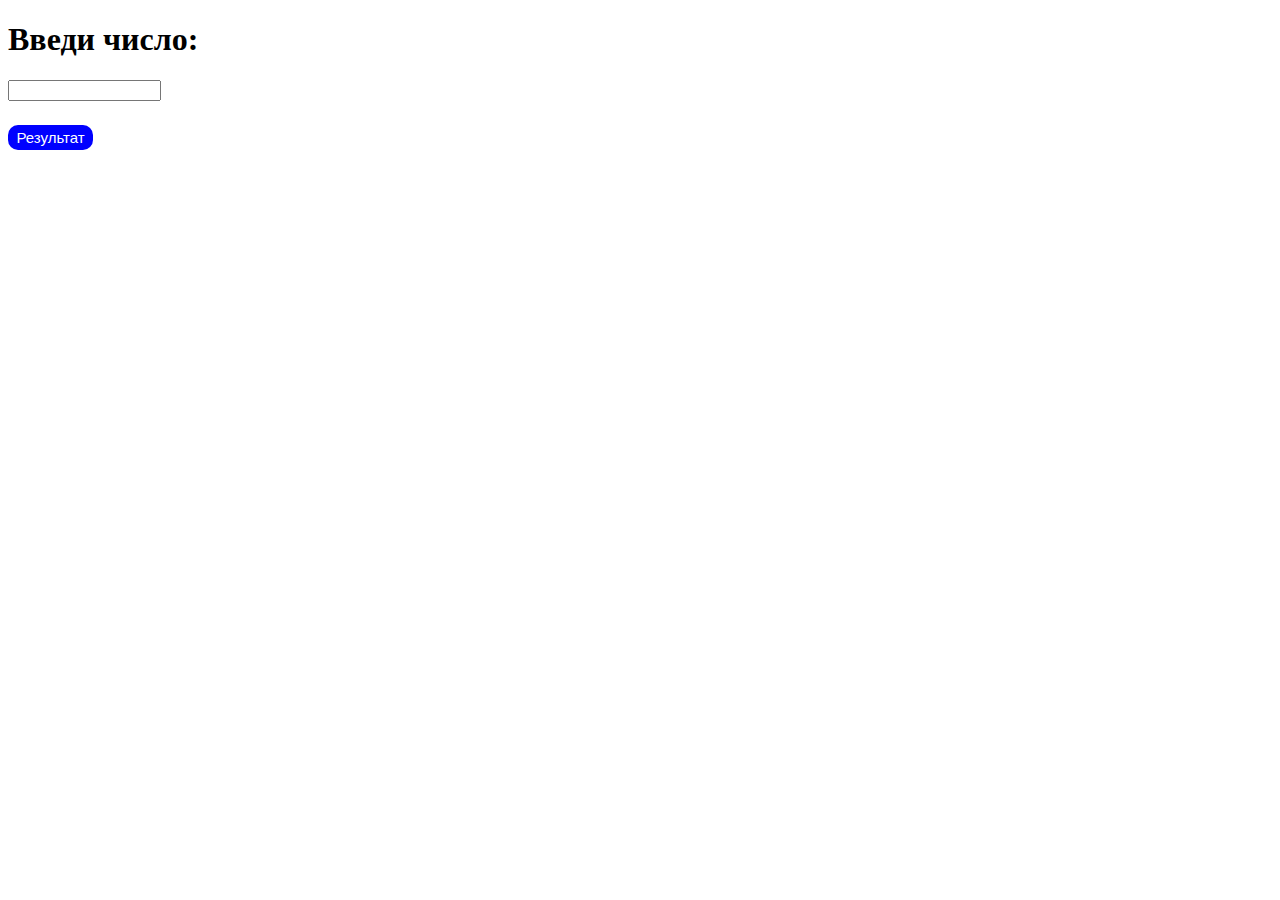
<file: Ajax/задание 3/index.html>
<!DOCTYPE html>
<html lang="en">
<head>
    <meta charset="UTF-8">
    <meta name="viewport" content="width=device-width, initial-scale=1.0">
    <title>Document</title>
    <link rel="stylesheet" href="style.css">
</head>
<body>
    <h1 class="head_Text" id="headText">Введи число:</h1>
    <input  type="text" id="userInput"><br>
    <button id="submitId">Результат</button>
    <div id="image-container"></div>
    <script src="app.js"></script>
</body>
</html>
</file>
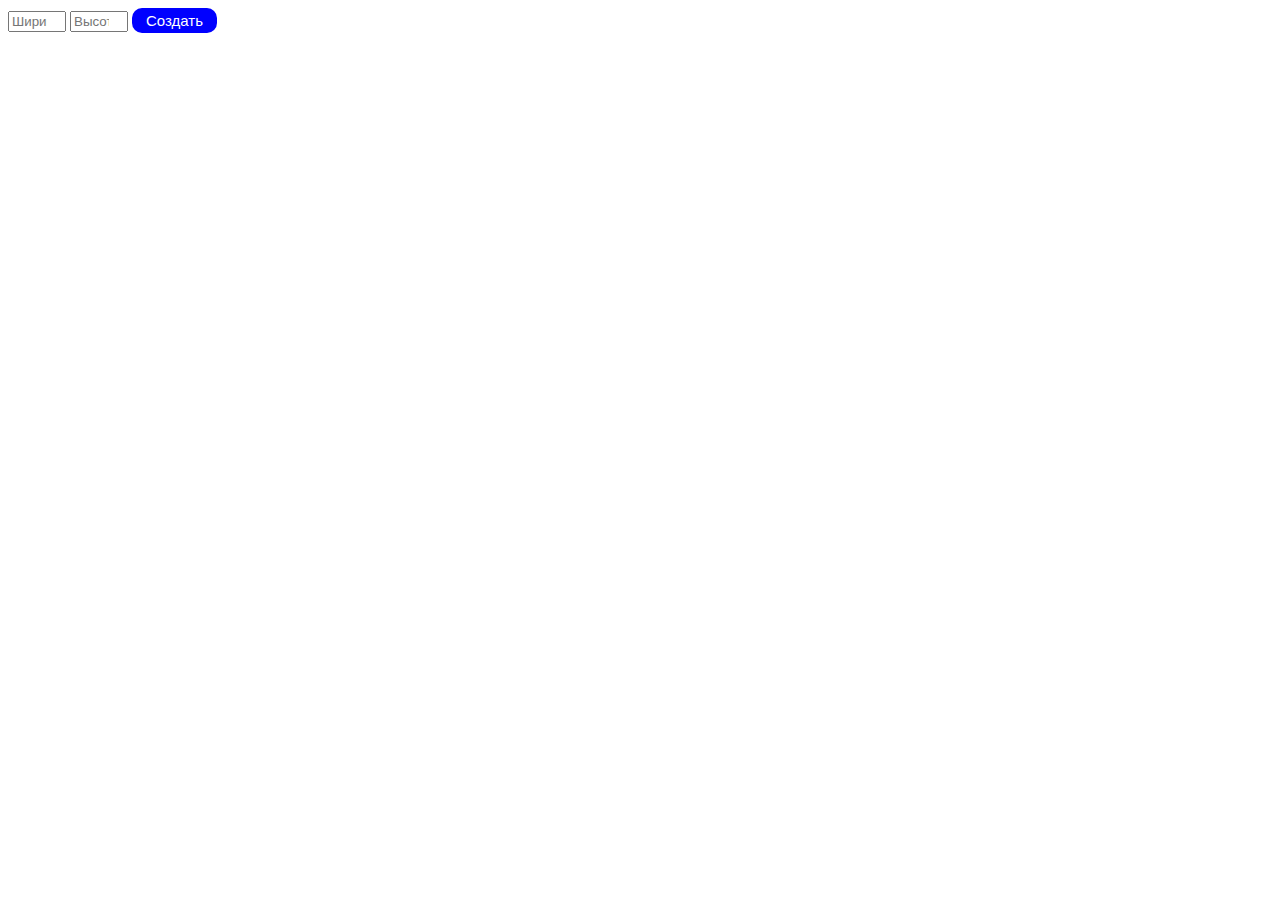
<file: Ajax/задание 4/index.html>
<!DOCTYPE html>
<html lang="en">
<head>
    <meta charset="UTF-8">
    <meta name="viewport" content="width=device-width, initial-scale=1.0">
    <title>Document</title>
    <link rel="stylesheet" href="style.css">
</head>
<body>
    <input type="number" id="input1" placeholder="Ширина">
    <input type="number" id="input2" placeholder="Высота">
    <button id="submitButton">Создать</button>
    <div id="result"></div>
  
    <script src="app.js"></script>
</body>
</html>
</file>
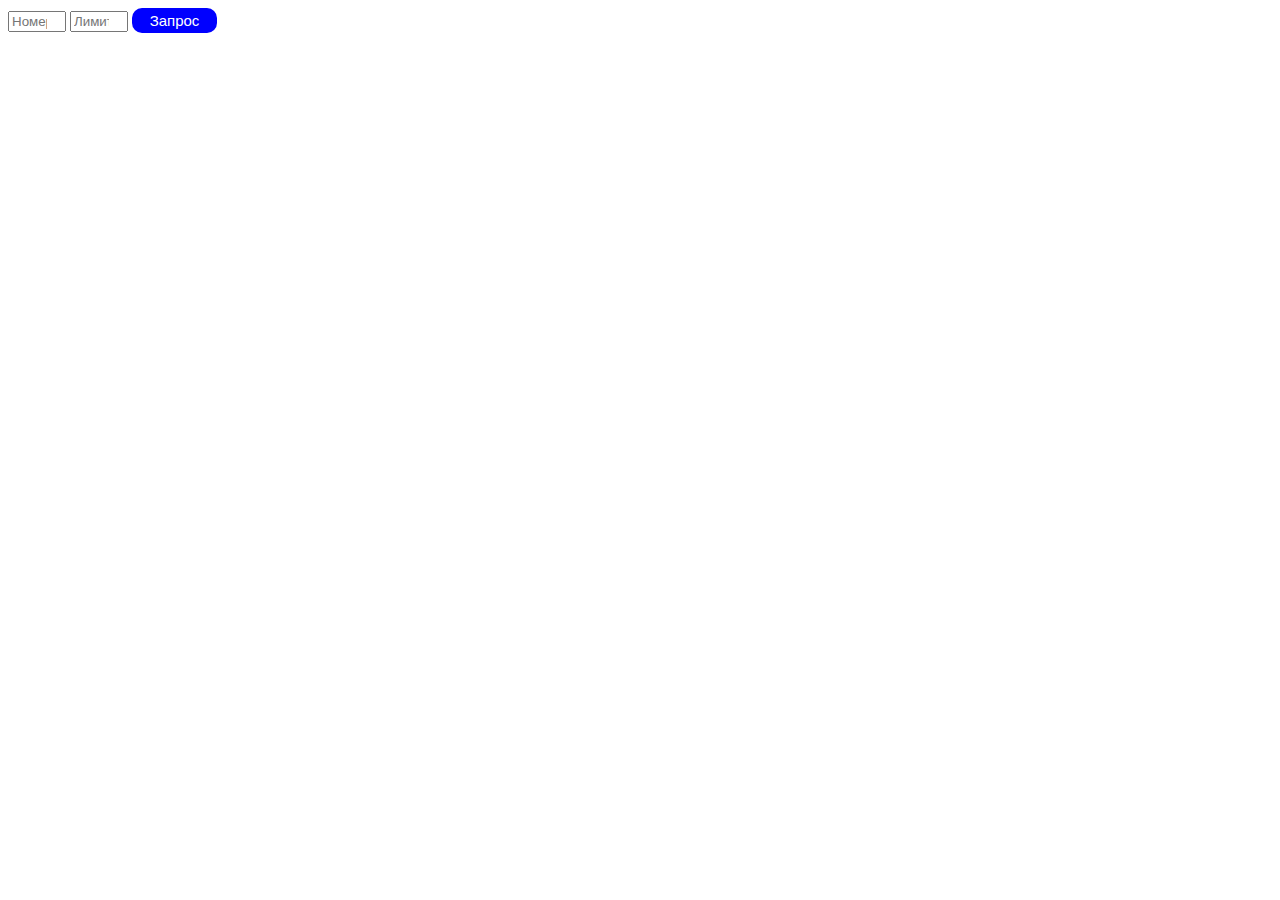
<file: Ajax/задание 5/index.html>
<!DOCTYPE html>
<html lang="en">
<head>
    <meta charset="UTF-8">
    <meta name="viewport" content="width=device-width, initial-scale=1.0">
    <title>Document</title>
    <link rel="stylesheet" href="style.css">
</head>
<body>
    <input type="number" id="input1" placeholder="Номер страниц">
    <input type="number" id="input2" placeholder="Лимит">
    <button id="submitButton">Запрос</button>
    <div id="result"></div>
  
    <script src="app.js"></script>
</body>
</html>
</file>
<file: Ajax/задание 3/style.css>
.headText{
    color:rgb(19, 19, 255);
    font-size: 36px;
}

#userInput{
    width:  145px;
    height: 15px;
    margin-bottom: 24px;
}

#submitId{
    color: white;
    background-color: blue;
    width: 85px;
    height: 25px;
    font-size: 15px;
    border: none;
    border-radius: 10px;
    cursor: pointer;
}

#submitId:hover{
    width: 95px;
    height: 35px;
    font-size: 18px;
}
</file>
<file: Ajax/задание 4/style.css>
#input1,
#input2{
    width:  50px;
    height: 15px;
    margin-bottom: 24px;
}

#submitButton{
    color: white;
    background-color: blue;
    width: 85px;
    height: 25px;
    font-size: 15px;
    border: none;
    border-radius: 10px;
    cursor: pointer;
}

#submitButton:hover{
    width: 95px;
    height: 35px;
    font-size: 18px;
}
</file>
<file: Ajax/задание 5/style.css>
#input1,
#input2{
    width:  50px;
    height: 15px;
    margin-bottom: 24px;
}

#submitButton{
    color: white;
    background-color: blue;
    width: 85px;
    height: 25px;
    font-size: 15px;
    border: none;
    border-radius: 10px;
    cursor: pointer;
}

#submitButton:hover{
    width: 95px;
    height: 35px;
    font-size: 18px;
}
</file>
